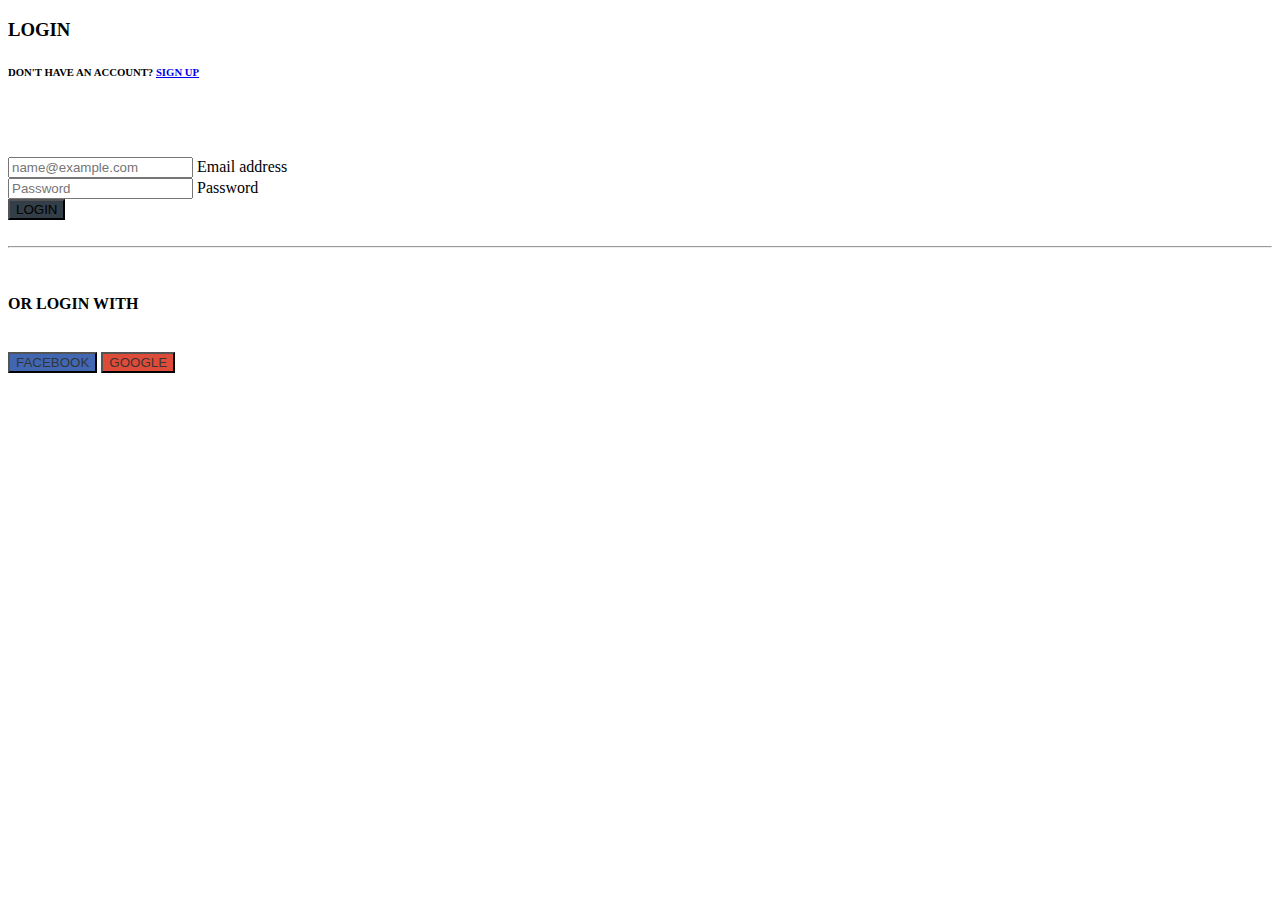
<file: login.html>
<!DOCTYPE html>
<html lang="en">

<head>
    <meta charset="utf-8">
    <meta name="viewport" content="width=device-width, initial-scale=1">
    <title>log in</title>
    <link href="https://cdn.jsdelivr.net/npm/bootstrap@5.3.2/dist/css/bootstrap.min.css" rel="stylesheet"
        integrity="sha384-T3c6CoIi6uLrA9TneNEoa7RxnatzjcDSCmG1MXxSR1GAsXEV/Dwwykc2MPK8M2HN" crossorigin="anonymous">
    <link rel="stylesheet" href="https://cdnjs.cloudflare.com/ajax/libs/font-awesome/6.5.1/css/all.min.css"
        integrity="sha512-DTOQO9RWCH3ppGqcWaEA1BIZOC6xxalwEsw9c2QQeAIftl+Vegovlnee1c9QX4TctnWMn13TZye+giMm8e2LwA=="
        crossorigin="anonymous" referrerpolicy="no-referrer" />

    <link rel="stylesheet" href="style.css">
    <link rel="stylesheet" href="blog.html">
</head>

<body>
    <section class="border rounded w-50 mx-auto p-3 CustomForm">

        <div class="border  text-center border-top-0 border-start-0 border-end-0">


            <h3>
                LOGIN
            </h3>
            <h6>
                DON'T HAVE AN ACCOUNT? <a href="Signup.html" class="text-info text-decoration-none">SIGN UP</a>
            </h6>

            <br>
        </div>
        <br>


        <br>




        <div class="form-floating mb-3 ">
            <input type="email" class="form-control" id="floatingInput" placeholder="name@example.com">
            <label for="floatingInput">Email address</label>
        </div>
        <div class="form-floating  mb-2">
            <input type="password" class="form-control" id="floatingPassword" placeholder="Password">
            <label for="floatingPassword">Password</label>



        </div>



        <div class="d-flex justify-content-end">
            <div>
                <button class="btn header btn-secondary" onclick="window.location.replace('../index.html')">
                    LOGIN
                </button>
            </div>
        </div>



        <br>

        <hr>






        <div class="text-center">
            <br>

            <h4>
                OR LOGIN WITH
            </h4>
            <br>
            <div class="d-flex justify-content-around flex-wrap">

                <button onclick="window.location.replace('../index.html')"
                    style="background-color: #4267B2;color: #313131f3 ;"
                    class="fs-4 fw-bold border-0 rounded p-2 mb-2 ">
                    FACEBOOK <i class="fa-brands fs-2  fa-facebook text-white"></i>
                </button>

                <button onclick="window.location.replace('../index.html')"
                    class="fs-4 rounded p-2  fw-bold border-0 mb-2"
                    style="background-color: #dd4b39; color: #313131f3 ;">
                    GOOGLE <i class="fa-brands fs-2  fa-google-plus text-white"></i>

            </div>
            </button>
        </div>




    </section>



</body>

</html>
</file>
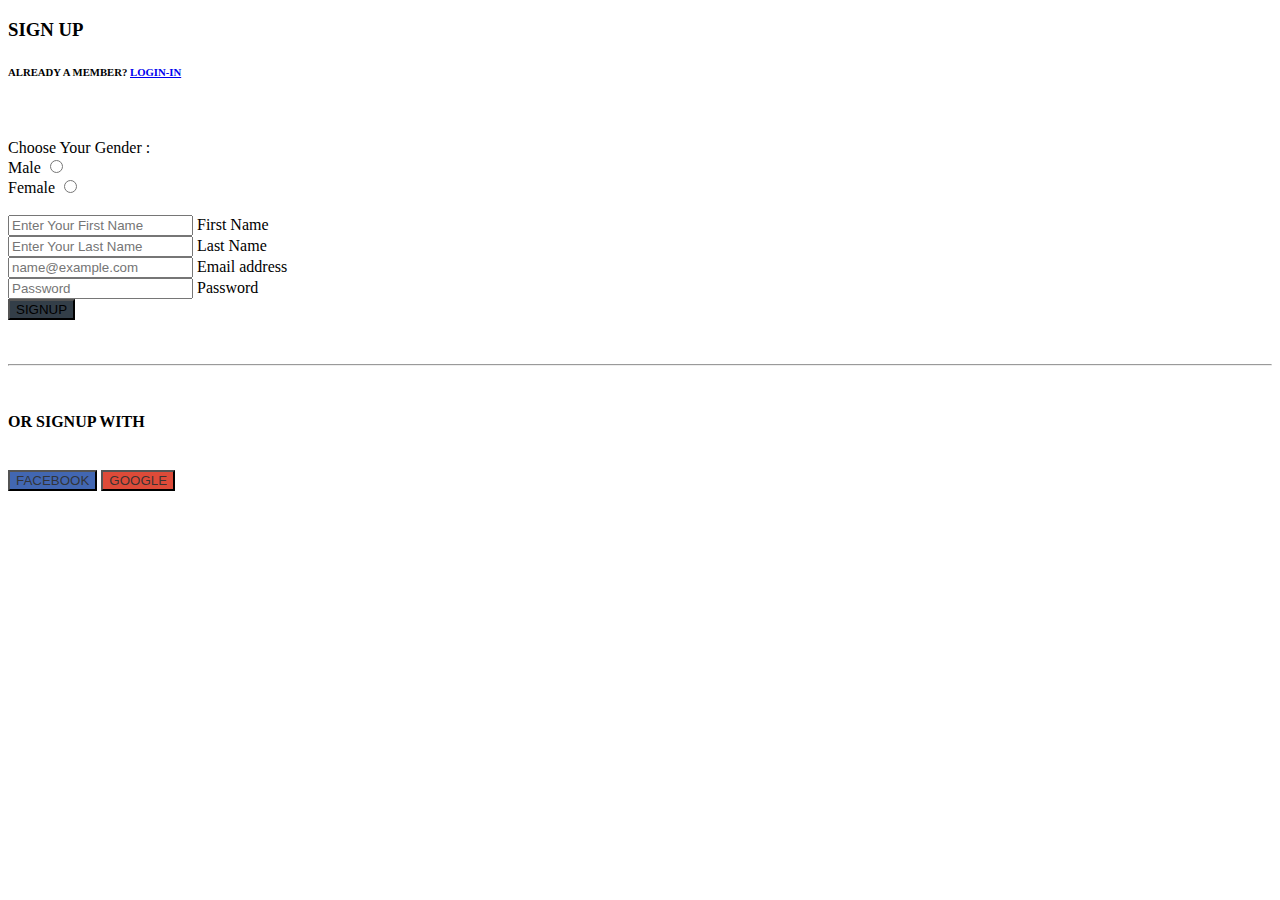
<file: signup.html>
<!DOCTYPE html>
<html lang="en">
<head>
    <meta charset="utf-8">
    <meta name="viewport" content="width=device-width, initial-scale=1">
    <title>sign up</title>
    <link href="https://cdn.jsdelivr.net/npm/bootstrap@5.3.2/dist/css/bootstrap.min.css" rel="stylesheet"
        integrity="sha384-T3c6CoIi6uLrA9TneNEoa7RxnatzjcDSCmG1MXxSR1GAsXEV/Dwwykc2MPK8M2HN" crossorigin="anonymous">
    <link rel="stylesheet" href="https://cdnjs.cloudflare.com/ajax/libs/font-awesome/6.5.1/css/all.min.css"
        integrity="sha512-DTOQO9RWCH3ppGqcWaEA1BIZOC6xxalwEsw9c2QQeAIftl+Vegovlnee1c9QX4TctnWMn13TZye+giMm8e2LwA=="
        crossorigin="anonymous" referrerpolicy="no-referrer" />

    <link rel="stylesheet" href="style.css">
    <link rel="stylesheet" href="blog.html">

</head>
<body>
    <section class="border rounded w-50 mx-auto p-3 CustomForm">

        <div class="border  text-center border-top-0 border-start-0 border-end-0">


            <h3>
                SIGN UP
            </h3>
            <h6>
                ALREADY A MEMBER? <a href="Login.html" class="text-info text-decoration-none">LOGIN-IN</a>
            </h6>

            <br>
        </div>
        <br>

        <div class="p-2 d-flex justify-content-around flex-wrap">
            <div class="align-self-center">

                <span>Choose Your Gender : </span>
            </div>
            <div>

                <label class="form-check-label" for="male">
                    Male
                </label>
                <input class="form-check-input" type="radio" name="gender" id="male">
            </div>
            <div>

                <label class="form-check-label" for="female">
                    Female
                </label>
                <input class="form-check-input" type="radio" name="gender" id="female">
            </div>
        </div>
        <br>


        <div class="form-floating mb-3 ">
            <input type="text" class="form-control" id="floatingInput" placeholder="Enter Your First Name">
            <label for="floatingInput">First Name</label>
        </div>
        <div class="form-floating mb-3 ">
            <input type="text" class="form-control" id="floatingInput" placeholder="Enter Your Last Name">
            <label for="floatingInput">Last Name</label>
        </div>

        <div class="form-floating mb-3 ">
            <input type="email" class="form-control" id="floatingInput" placeholder="name@example.com">
            <label for="floatingInput">Email address</label>
        </div>
        <div class="form-floating  mb-2">
            <input type="password" class="form-control" id="floatingPassword" placeholder="Password">
            <label for="floatingPassword">Password</label>



        </div>



        <div class="d-flex justify-content-end">
            <div>
                <button class="btn header btn-secondary" onclick="window.location.replace('../index.html')">
                    SIGNUP
                </button>
            </div>
        </div>



        <br>
        <br>
        <hr>






        <div class="text-center">
            <br>

            <h4>
                OR SIGNUP WITH
            </h4>
            <br>
            <div class="d-flex justify-content-around flex-wrap">

                <button onclick="window.location.replace('../index.html')"
                    style="background-color: #4267B2;color: #313131f3 ;"
                    class="fs-4 fw-bold border-0 rounded p-2 mb-2 ">
                    FACEBOOK <i class="fa-brands fs-2  fa-facebook text-white"></i>
                </button>

                <button onclick="window.location.replace('../index.html')"
                    class="fs-4 rounded p-2  fw-bold border-0 mb-2"
                    style="background-color: #dd4b39; color: #313131f3 ;">
                    GOOGLE <i class="fa-brands fs-2  fa-google-plus text-white"></i>

            </div>
            </button>
        </div>




    </section>

    
</body>
</html>
</file>
<file: style.css>
.header{
    background-color: #333e48;

}
.card1{
    background-image: url(https://zunair-practice.web.app/images/CategoryImages/sub-banner-1.jpg);
    background-repeat: no-repeat;
    background-position: center;
    background-size: 100%;
}
.card2{
    background-image: url(	https://zunair-practice.web.app/images/CategoryImages/sub-banner-2.jpg);
    background-repeat: no-repeat;
    background-position: center;
    background-size: 100%;
}
.card3{
    background-image: url(https://zunair-practice.web.app/images/CategoryImages/sub-banner-3.jpg );
    background-repeat: no-repeat;
    background-position: center;
    background-size: 100%;
}
.kither{
    color: gray;
}
.light{
    background-image: url(https://zunair-practice.web.app/images/CategoryImages/cms-banner-1.jpg);
    background-repeat: no-repeat;
    background-position: center;
    background-size: 100%;
}
.light2{
    background-image: url(	https://zunair-practice.web.app/images/CategoryImages/cms-banner-2.jpg);
    background-repeat: no-repeat;
    background-position: center;
    background-size: 100%;
}
.banner-image{
    background-image: url(https://zunair-practice.web.app/images/offer-banner.jpg);
    background-repeat: no-repeat;
    background-size: cover;
}
.pt-2{
    /* padding-top: 0.5rem !important; */
}
.nav-item{
    cursor: pointer;
}
</file>
